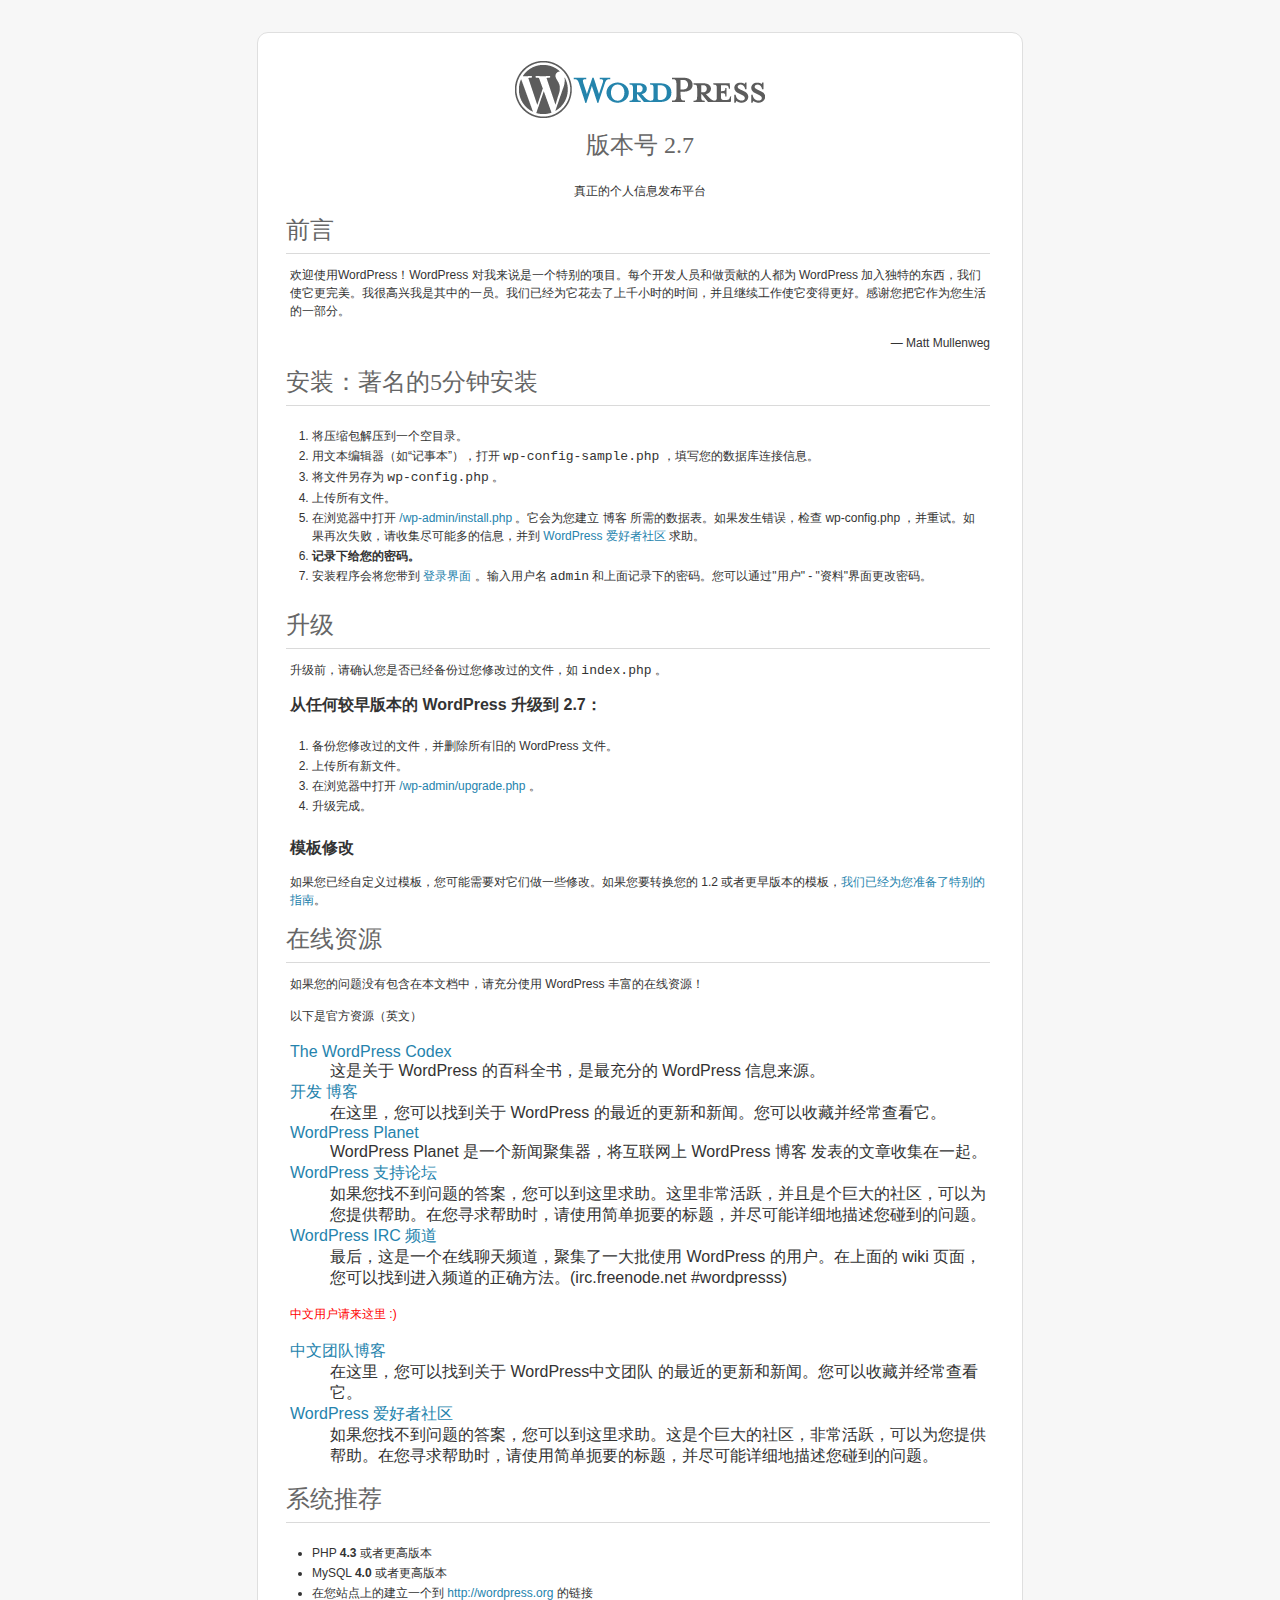
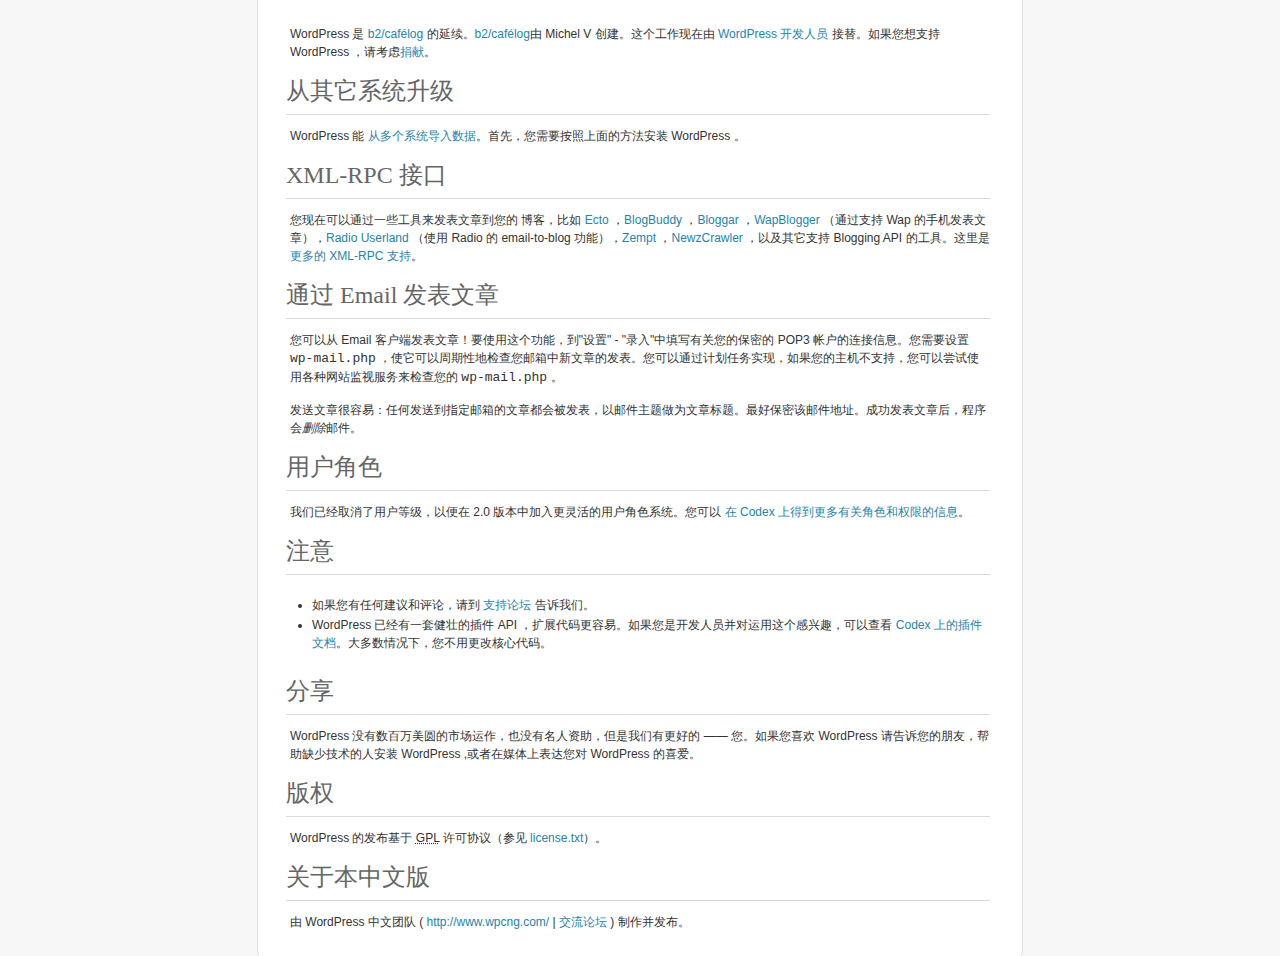
<file: google190d4f0198758a12.html>
<!DOCTYPE html PUBLIC "-//W3C//DTD XHTML 1.0 Strict//EN" "http://www.w3.org/TR/xhtml1/DTD/xhtml1-strict.dtd">
<html xmlns="http://www.w3.org/1999/xhtml">
<head>
	<meta http-equiv="Content-Type" content="text/html; charset=utf-8" />
	<title>WordPress &rsaquo; 帮助文档</title>
	<link rel="stylesheet" href="wp-admin/css/install.css" type="text/css" />
</head>
<body>
<h1 id="logo" style="text-align: center">
	<img alt="WordPress" src="wp-admin/images/wordpress-logo.png" />
	<br /> 版本号 2.7
</h1>
<p style="text-align: center">真正的个人信息发布平台</p>

<h1>前言</h1>
<p>欢迎使用WordPress！WordPress 对我来说是一个特别的项目。每个开发人员和做贡献的人都为 WordPress 加入独特的东西，我们使它更完美。我很高兴我是其中的一员。我们已经为它花去了上千小时的时间，并且继续工作使它变得更好。感谢您把它作为您生活的一部分。</p>
<p style="text-align: right;">&#8212; Matt Mullenweg</p>

<h1>安装：著名的5分钟安装</h1>
<ol>
	<li>将压缩包解压到一个空目录。</li>
	<li>用文本编辑器（如“记事本”），打开 <code>wp-config-sample.php</code> ，填写您的数据库连接信息。</li>
	<li>将文件另存为 <code>wp-config.php</code> 。</li>
	<li>上传所有文件。</li>
	<li>在浏览器中打开 <span class="file"><a href="wp-admin/install.php">/wp-admin/install.php</a></span> 。它会为您建立 博客 所需的数据表。如果发生错误，检查 <span class="file">wp-config.php</span> ，并重试。如果再次失败，请收集尽可能多的信息，并到 <a href="http://wfans.org/">WordPress 爱好者社区</a> 求助。</li>
	<li><strong>记录下给您的密码。</strong></li>
	<li>安装程序会将您带到 <a href="wp-login.php">登录界面</a> 。输入用户名 <code>admin</code> 和上面记录下的密码。您可以通过&quot;用户&quot; - &quot;资料&quot;界面更改密码。</li>
</ol>

<h1>升级</h1>
<p>升级前，请确认您是否已经备份过您修改过的文件，如 <code>index.php</code> 。</p>
<h2>从任何较早版本的 WordPress 升级到 2.7：</h2>
<ol>
	<li>备份您修改过的文件，并删除所有旧的 WordPress 文件。</li>
	<li>上传所有新文件。</li>
	<li>在浏览器中打开 <span class="file"><a href="wp-admin/upgrade.php">/wp-admin/upgrade.php</a></span> 。</li>
	<li>升级完成。</li>
</ol>
<h2>模板修改</h2>
<p>如果您已经自定义过模板，您可能需要对它们做一些修改。如果您要转换您的 1.2 或者更早版本的模板，<a href="http://codex.wordpress.org/Upgrade_1.2_to_1.5">我们已经为您准备了特别的指南</a>。</p>
<h1>在线资源</h1>
<p>如果您的问题没有包含在本文档中，请充分使用 WordPress 丰富的在线资源！</p>
<p>以下是官方资源（英文）</p>
<dl>
	<dt><a href="http://codex.wordpress.org/">The WordPress Codex </a></dt>
	<dd>这是关于 WordPress 的百科全书，是最充分的 WordPress 信息来源。</dd>
	<dt><a href="http://wordpress.org/development/">开发 博客</a></dt>
	<dd>在这里，您可以找到关于 WordPress 的最近的更新和新闻。您可以收藏并经常查看它。</dd>
	<dt><a href="http://planet.wordpress.org/">WordPress Planet</a></dt>
	<dd>WordPress Planet 是一个新闻聚集器，将互联网上 WordPress 博客 发表的文章收集在一起。</dd>
	<dt><a href="http://wordpress.org/support/">WordPress 支持论坛</a></dt>
	<dd>如果您找不到问题的答案，您可以到这里求助。这里非常活跃，并且是个巨大的社区，可以为您提供帮助。在您寻求帮助时，请使用简单扼要的标题，并尽可能详细地描述您碰到的问题。</dd>
	<dt><a href="http://codex.wordpress.org/IRC">WordPress IRC 频道</a></dt>
	<dd>最后，这是一个在线聊天频道，聚集了一大批使用 WordPress 的用户。在上面的 wiki 页面，您可以找到进入频道的正确方法。(irc.freenode.net #wordpresss)</dd>
</dl>
<p style="color: red;">中文用户请来这里 :)</p>
<dl>
	<dt><a href="http://www.wpcng.com/">中文团队博客</a></dt>
	<dd>在这里，您可以找到关于 WordPress中文团队 的最近的更新和新闻。您可以收藏并经常查看它。</dd>
	<dt><a href="http://wfans.org/">WordPress 爱好者社区</a></dt>
	<dd>如果您找不到问题的答案，您可以到这里求助。这是个巨大的社区，非常活跃，可以为您提供帮助。在您寻求帮助时，请使用简单扼要的标题，并尽可能详细地描述您碰到的问题。</dd>
</dl>
<h1>系统推荐</h1>
<ul>
	<li>PHP <strong>4.3</strong> 或者更高版本</li>
	<li>MySQL <strong>4.0</strong> 或者更高版本</li>
	<li>在您站点上的建立一个到 <a href="http://wordpress.org/">http://wordpress.org</a> 的链接</li>
</ul>
<p>WordPress 是 <a href="http://cafelog.com/">b2/caf&eacute;log</a> 的延续。<a href="http://cafelog.com/">b2/caf&eacute;log</a>由 Michel V 创建。这个工作现在由 <a href="http://wordpress.org/about/">WordPress 开发人员</a> 接替。如果您想支持 WordPress ，请考虑<a href="http://wordpress.org/donate/">捐献</a>。</p>
<h1>从其它系统升级</h1>
<p>WordPress 能 <a href="http://codex.wordpress.org/Importing_from_other_blogging_software">从多个系统导入数据</a>。首先，您需要按照上面的方法安装 WordPress 。</p>
<h1>XML-RPC 接口</h1>
<p>您现在可以通过一些工具来发表文章到您的 博客，比如 <a href="http://ecto.kung-foo.tv/">Ecto</a> ，<a href="http://blogbuddy.sourceforge.net">BlogBuddy</a> ，<a href="http://bloggar.com/">Bloggar</a> ，<a href="http://www.ubique.ch/wapblogger/">WapBlogger</a> （通过支持 Wap 的手机发表文章），<a href="http://radio.userland.com">Radio Userland</a> （使用 Radio 的 email-to-blog 功能），<a href="http://www.zempt.com/">Zempt</a> ，<a href="http://www.newzcrawler.com/">NewzCrawler</a> ，以及其它支持 Blogging API 的工具。这里是<a href="http://codex.wordpress.org/XML-RPC_Support">更多的 XML-RPC 支持</a>。</p>
<h1>通过 Email 发表文章</h1>
<p>您可以从 Email 客户端发表文章！要使用这个功能，到&quot;设置&quot; - &quot;录入&quot;中填写有关您的保密的 POP3 帐户的连接信息。您需要设置 <code>wp-mail.php</code> ，使它可以周期性地检查您邮箱中新文章的发表。您可以通过计划任务实现，如果您的主机不支持，您可以尝试使用各种网站监视服务来检查您的 <code>wp-mail.php</code> 。</p>
<p>发送文章很容易：任何发送到指定邮箱的文章都会被发表，以邮件主题做为文章标题。最好保密该邮件地址。成功发表文章后，程序会<i>删除</i>邮件。</p>
<h1>用户角色</h1>
<p>我们已经取消了用户等级，以便在 2.0 版本中加入更灵活的用户角色系统。您可以 <a href="http://codex.wordpress.org/Roles_and_Capabilities">在 Codex 上得到更多有关角色和权限的信息</a>。</p>
<h1>注意</h1>
<ul>
	<li>如果您有任何建议和评论，请到 <a href="http://wordpress.org/support/">支持论坛</a> 告诉我们。</li>
	<li>WordPress 已经有一套健壮的插件 API ，扩展代码更容易。如果您是开发人员并对运用这个感兴趣，可以查看 <a href="http://codex.wordpress.org/Plugin_API">Codex 上的插件文档</a>。大多数情况下，您不用更改核心代码。</li>
</ul>
<h1>分享</h1>
<p>WordPress 没有数百万美圆的市场运作，也没有名人资助，但是我们有更好的 &#8212;&#8212; 您。如果您喜欢 WordPress 请告诉您的朋友，帮助缺少技术的人安装 WordPress ,或者在媒体上表达您对 WordPress 的喜爱。</p>
<h1>版权</h1>
<p>WordPress 的发布基于 <abbr title="GNU Public License">GPL</abbr> 许可协议（参见 <a href="license.txt">license.txt</a>）。</p>
<h1>关于本中文版</h1>
<p>由 WordPress 中文团队 ( <a href="http://www.wpcng.com/">http://www.wpcng.com/</a> | <a href="http://wfans.org/">交流论坛</a> ) 制作并发布。</p>
</body>
</html>
</file>
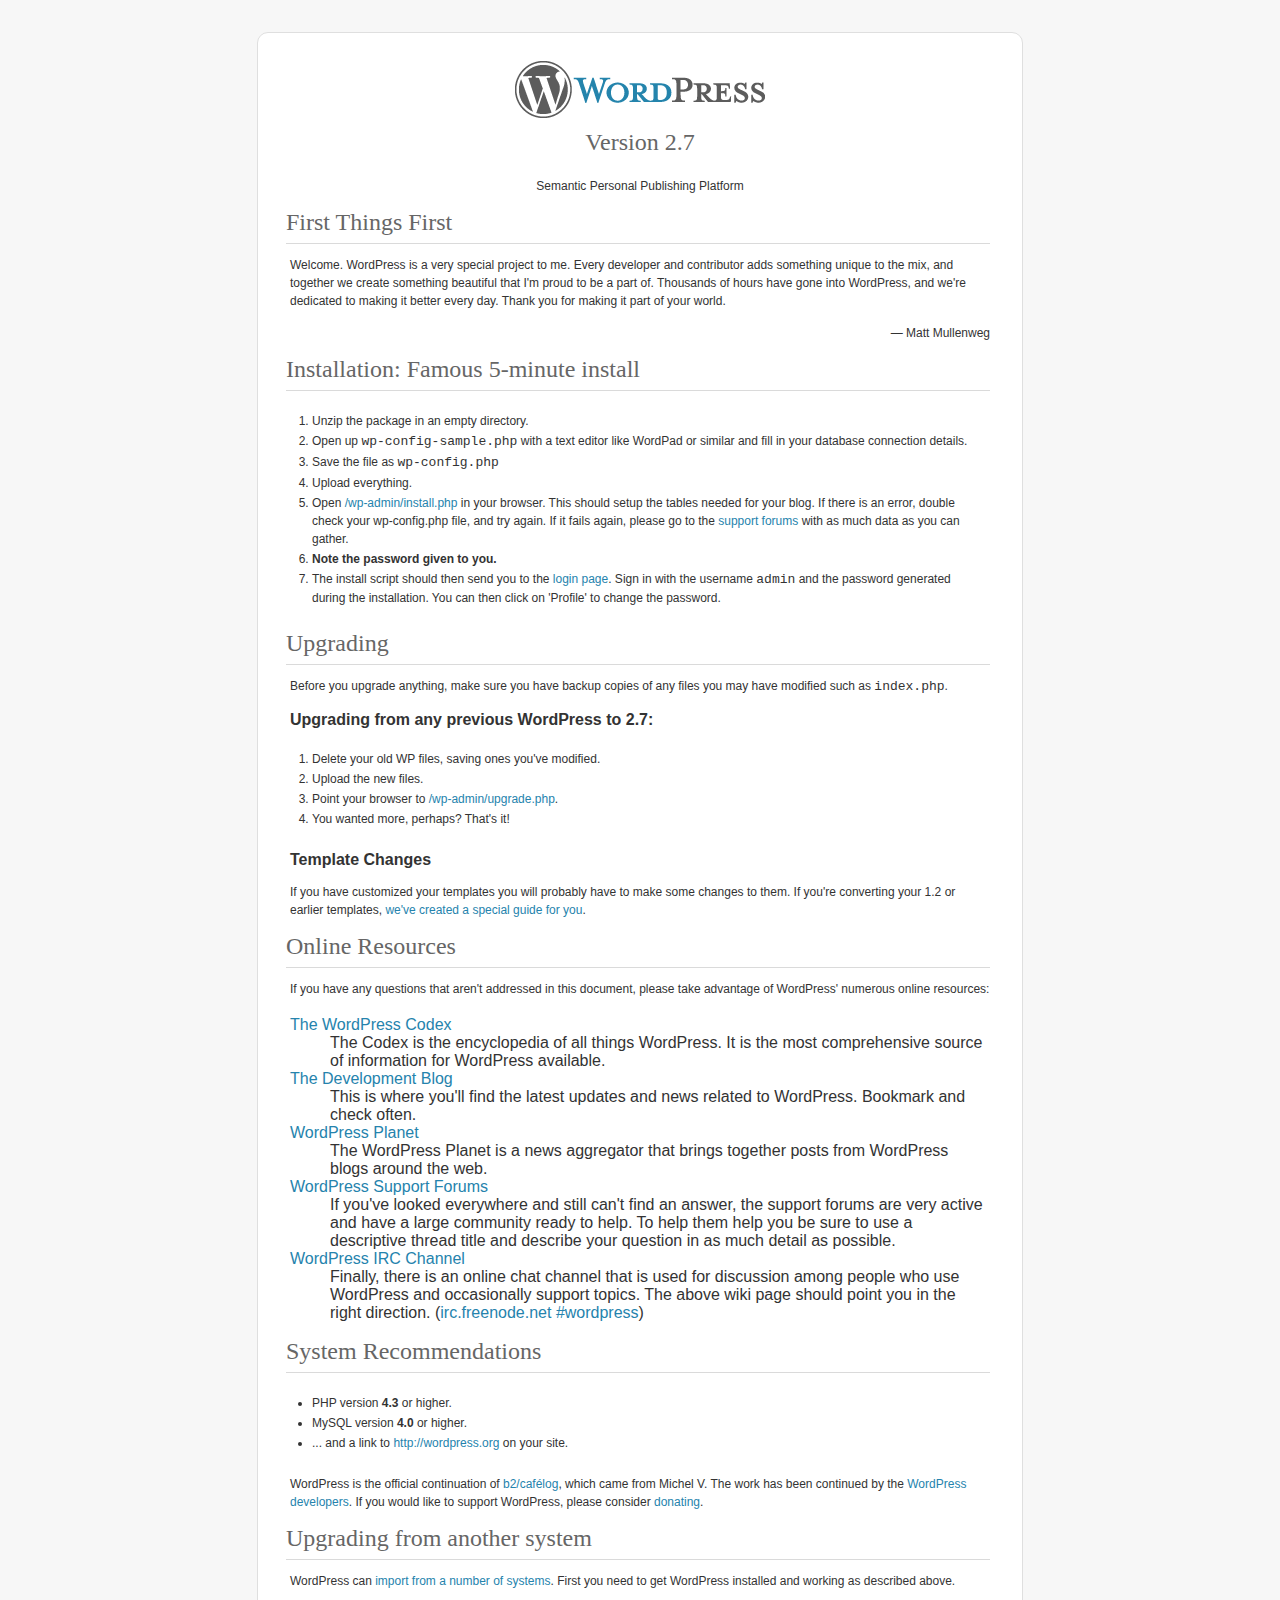
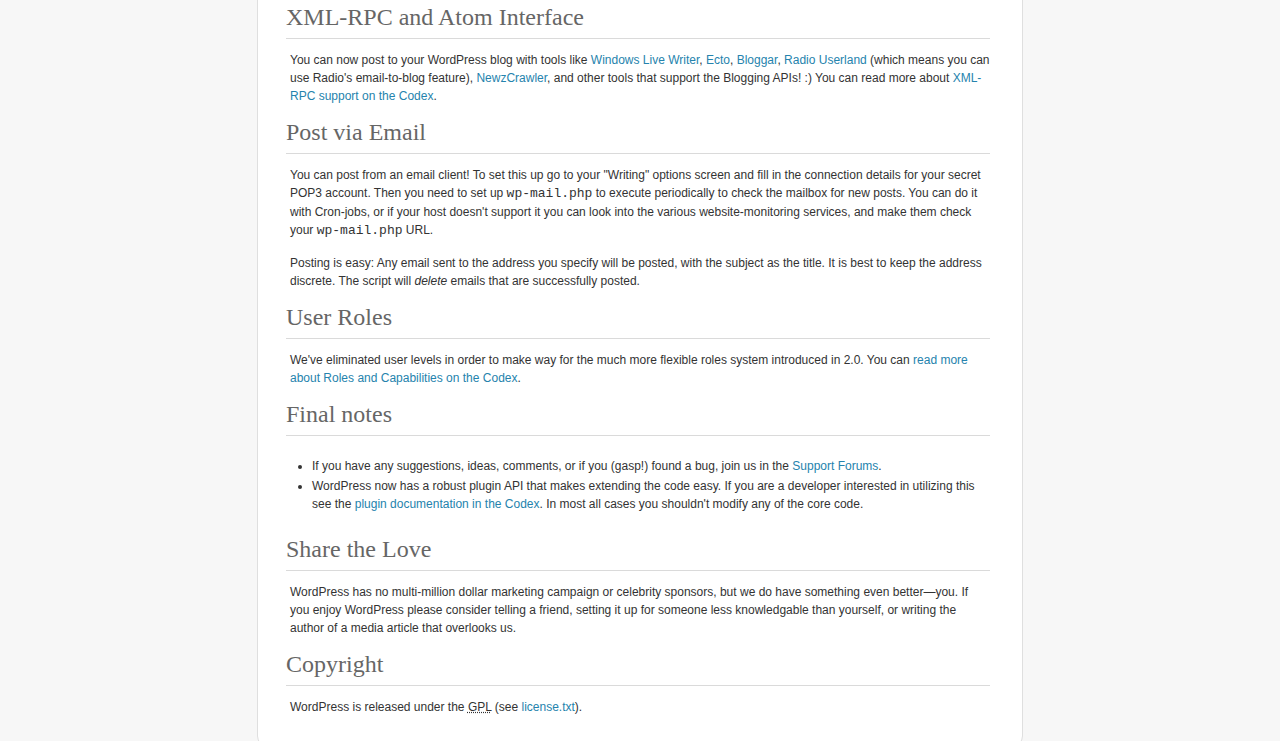
<file: readme.html>
<!DOCTYPE html PUBLIC "-//W3C//DTD XHTML 1.0 Strict//EN" "http://www.w3.org/TR/xhtml1/DTD/xhtml1-strict.dtd">
<html xmlns="http://www.w3.org/1999/xhtml">
<head>
	<meta http-equiv="Content-Type" content="text/html; charset=utf-8" />
	<title>WordPress &rsaquo; ReadMe</title>
	<link rel="stylesheet" href="wp-admin/css/install.css" type="text/css" />
</head>
<body>
<h1 id="logo" style="text-align: center">
	<img alt="WordPress" src="wp-admin/images/wordpress-logo.png" />
	<br /> Version 2.7
</h1>
<p style="text-align: center">Semantic Personal Publishing Platform</p>

<h1>First Things First</h1>
<p>Welcome. WordPress is a very special project to me. Every developer and contributor adds something unique to the mix, and together we create something beautiful that I'm proud to be a part of. Thousands of hours have gone into WordPress, and we're dedicated to making it better every day. Thank you for making it part of your world.</p>
<p style="text-align: right;">&#8212; Matt Mullenweg</p>

<h1>Installation: Famous 5-minute install</h1>
<ol>
	<li>Unzip the package in an empty directory.</li>
	<li>Open up <code>wp-config-sample.php</code> with a text editor like WordPad or similar and fill in your database connection details.</li>
	<li>Save the file as <code>wp-config.php</code></li>
	<li>Upload everything.</li>
	<li>Open <span class="file"><a href="wp-admin/install.php">/wp-admin/install.php</a></span> in your browser. This should setup the tables needed for your blog. If there is an error, double check your <span class="file">wp-config.php</span> file, and try again. If it fails again, please go to the <a href="http://wordpress.org/support/">support forums</a> with as much data as you can gather.</li>
	<li><strong>Note the password given to you.</strong></li>
	<li> The install script should then send you to the <a href="wp-login.php">login page</a>. Sign in with the username <code>admin</code> and the password generated during the installation. You can then click on 'Profile' to change the password.</li>
</ol>

<h1>Upgrading</h1>
<p>Before you upgrade anything, make sure you have backup copies of any files you may have modified such as <code>index.php</code>.</p>
<h2>Upgrading from any previous WordPress to 2.7:</h2>
<ol>
	<li>Delete your old WP files, saving ones you've modified.</li>
	<li>Upload the new files.</li>
	<li>Point your browser to <span class="file"><a href="wp-admin/upgrade.php">/wp-admin/upgrade.php</a>.</span></li>
	<li>You wanted more, perhaps? That's it!</li>
</ol>
<h2>Template Changes</h2>
<p>If you have customized your templates you will probably have to make some changes to them. If you're converting your 1.2 or earlier templates, <a href="http://codex.wordpress.org/Upgrade_1.2_to_1.5">we've created a special guide for you</a>. </p>

<h1>Online Resources</h1>
<p>If you have any questions that aren't addressed in this document, please take advantage of WordPress' numerous online resources:</p>
<dl>
	<dt><a href="http://codex.wordpress.org/">The WordPress Codex </a></dt>
		<dd>The Codex is the encyclopedia of all things WordPress. It is the most comprehensive source of information for WordPress available.</dd>
	<dt><a href="http://wordpress.org/development/">The Development Blog</a></dt>
		<dd>This is where you'll find the latest updates and news related to WordPress. Bookmark and check often.</dd>
	<dt><a href="http://planet.wordpress.org/">WordPress Planet </a></dt>
		<dd>The WordPress Planet is a news aggregator that brings together posts from WordPress blogs around the web.</dd>
	<dt><a href="http://wordpress.org/support/">WordPress Support Forums</a></dt>
		<dd>If you've looked everywhere and still can't find an answer, the support forums are very active and have a large community ready to help. To help them help you be sure to use a descriptive thread title and describe your question in as much detail as possible.</dd>
	<dt><a href="http://codex.wordpress.org/IRC">WordPress IRC Channel</a></dt>
		<dd>Finally, there is an online chat channel that is used for discussion among people who use WordPress and occasionally support topics. The above wiki page should point you in the right direction. (<a href="irc://irc.freenode.net/wordpress">irc.freenode.net #wordpress</a>)</dd>
</dl>

<h1>System Recommendations</h1>
<ul>
	<li>PHP version <strong>4.3</strong> or higher.</li>
	<li>MySQL version <strong>4.0</strong> or higher.</li>
	<li>... and a link to <a href="http://wordpress.org/">http://wordpress.org</a> on your site.</li>
</ul>
<p>WordPress is the official continuation of <a href="http://cafelog.com/">b2/caf&eacute;log</a>, which came from Michel V. The work has been continued by the <a href="http://wordpress.org/about/">WordPress developers</a>. If you would like to support WordPress, please consider <a href="http://wordpress.org/donate/">donating</a>.</p>

<h1>Upgrading from another system</h1>
<p>WordPress can <a href="http://codex.wordpress.org/Importing_Content">import from a number of systems</a>. First you need to get WordPress installed and working as described above.</p>

<h1>XML-RPC and Atom Interface</h1>
<p>You can now post to your WordPress blog with tools like <a href="http://windowslivewriter.spaces.live.com/">Windows Live Writer</a>, <a href="http://ecto.kung-foo.tv/">Ecto</a>, <a href="http://bloggar.com/">Bloggar</a>, <a href="http://radio.userland.com">Radio Userland</a> (which means you can use Radio's email-to-blog feature), <a href="http://www.newzcrawler.com/">NewzCrawler</a>, and other tools that support the Blogging APIs! :) You can read more about <a href="http://codex.wordpress.org/XML-RPC_Support">XML-RPC support on the Codex</a>.</p>

<h1>Post via Email</h1>
<p>You can post from an email client! To set this up go to your &quot;Writing&quot; options screen and fill in the connection details for your secret POP3 account. Then you need to set up <code>wp-mail.php</code> to execute periodically to check the mailbox for new posts. You can do it with Cron-jobs, or if your host doesn't support it you can look into the various website-monitoring services, and make them check your <code>wp-mail.php</code> URL.</p>
<p>Posting is easy: Any email sent to the address you specify will be posted, with the subject as the title. It is best to keep the address discrete. The script will <em>delete</em> emails that are successfully posted.</p>

<h1>User Roles</h1>
<p>We've eliminated user levels in order to make way for the much more flexible roles system introduced in 2.0. You can <a href="http://codex.wordpress.org/Roles_and_Capabilities">read more about Roles and Capabilities on the Codex</a>.</p>

<h1> Final notes</h1>
<ul>
	<li>If you have any suggestions, ideas, comments, or if you (gasp!) found a bug, join us in the <a href="http://wordpress.org/support/">Support Forums</a>.</li>
	<li>WordPress now has a robust plugin API that makes extending the code easy. If you are a developer interested in utilizing this see the <a href="http://codex.wordpress.org/Plugin_API">plugin documentation in the Codex</a>. In most all cases you shouldn't modify any of the core code.</li>
</ul>

<h1>Share the Love</h1>
<p>WordPress has no multi-million dollar marketing campaign or celebrity sponsors, but we do have something even better&#8212;you. If you enjoy WordPress please consider telling a friend, setting it up for someone less knowledgable than yourself, or writing the author of a media article that overlooks us.</p>

<h1>Copyright</h1>
<p>WordPress is released under the <abbr title="GNU Public License">GPL</abbr> (see <a href="license.txt">license.txt</a>).</p>

</body>
</html>
</file>
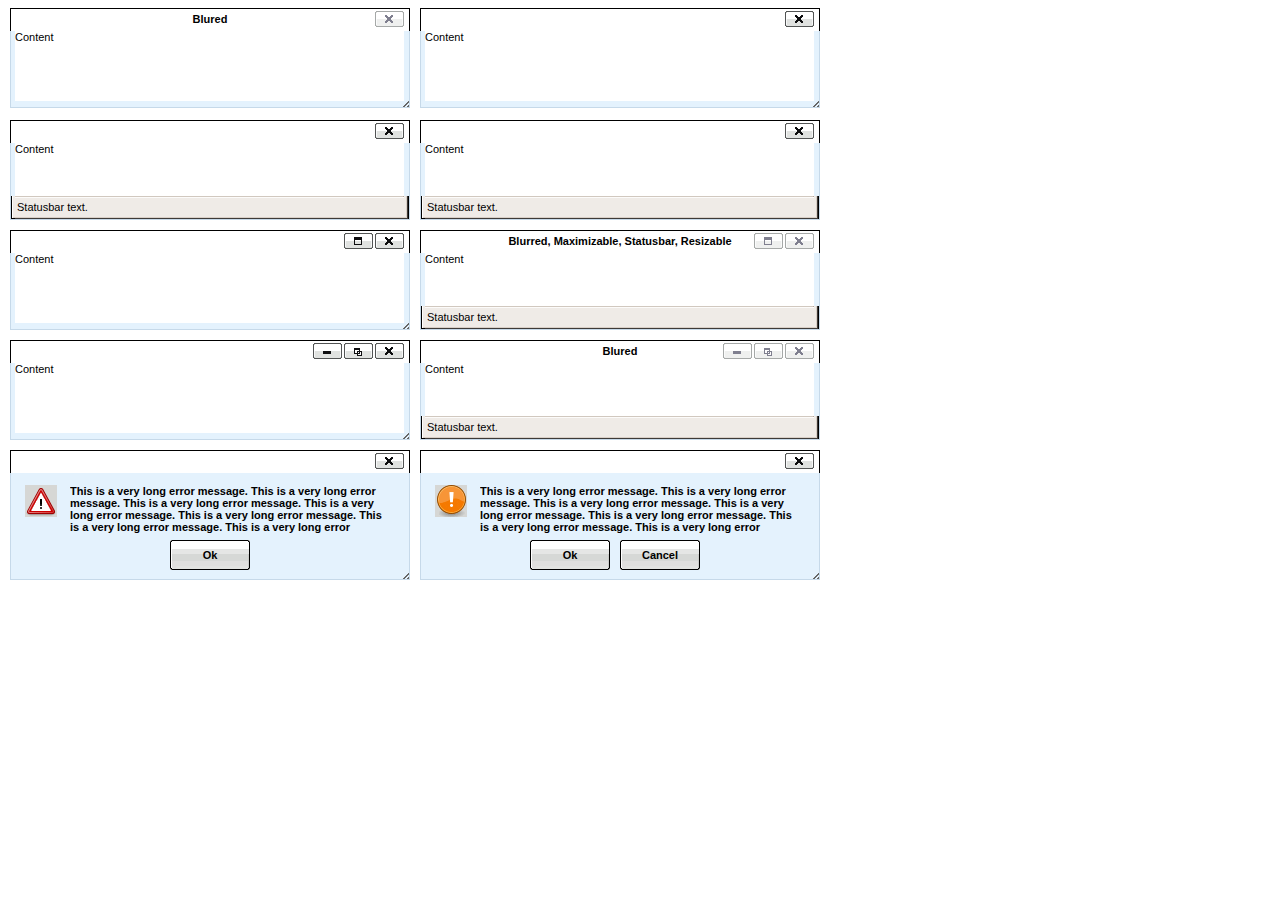
<file: wp-includes/js/tinymce/plugins/inlinepopups/template.htm>
<!-- <!DOCTYPE html PUBLIC "-//W3C//DTD XHTML 1.0 Strict//EN" "http://www.w3.org/TR/xhtml1/DTD/xhtml1-strict.dtd"> -->
<html xmlns="http://www.w3.org/1999/xhtml">
<head>
<title>Template for dialogs</title>
<link rel="stylesheet" type="text/css" href="skins/clearlooks2/window.css?ver=3211" />
</head>
<body>

<div class="mceEditor">
	<div class="clearlooks2" style="width:400px; height:100px; left:10px;">
		<div class="mceWrapper">
			<div class="mceTop">
				<div class="mceLeft"></div>
				<div class="mceCenter"></div>
				<div class="mceRight"></div>
				<span>Blured</span>
			</div>

			<div class="mceMiddle">
				<div class="mceLeft"></div>
				<span>Content</span>
				<div class="mceRight"></div>
			</div>

			<div class="mceBottom">
				<div class="mceLeft"></div>
				<div class="mceCenter"></div>
				<div class="mceRight"></div>
				<span>Statusbar text.</span>
			</div>

			<a class="mceMove" href="#"></a>
			<a class="mceMin" href="#"></a>
			<a class="mceMax" href="#"></a>
			<a class="mceMed" href="#"></a>
			<a class="mceClose" href="#"></a>
			<a class="mceResize mceResizeN" href="#"></a>
			<a class="mceResize mceResizeS" href="#"></a>
			<a class="mceResize mceResizeW" href="#"></a>
			<a class="mceResize mceResizeE" href="#"></a>
			<a class="mceResize mceResizeNW" href="#"></a>
			<a class="mceResize mceResizeNE" href="#"></a>
			<a class="mceResize mceResizeSW" href="#"></a>
			<a class="mceResize mceResizeSE" href="#"></a>
		</div>
	</div>

	<div class="clearlooks2" style="width:400px; height:100px; left:420px;">
		<div class="mceWrapper mceMovable mceFocus">
			<div class="mceTop">
				<div class="mceLeft"></div>
				<div class="mceCenter"></div>
				<div class="mceRight"></div>
				<span>Focused</span>
			</div>

			<div class="mceMiddle">
				<div class="mceLeft"></div>
				<span>Content</span>
				<div class="mceRight"></div>
			</div>

			<div class="mceBottom">
				<div class="mceLeft"></div>
				<div class="mceCenter"></div>
				<div class="mceRight"></div>
				<span>Statusbar text.</span>
			</div>

			<a class="mceMove" href="#"></a>
			<a class="mceMin" href="#"></a>
			<a class="mceMax" href="#"></a>
			<a class="mceMed" href="#"></a>
			<a class="mceClose" href="#"></a>
			<a class="mceResize mceResizeN" href="#"></a>
			<a class="mceResize mceResizeS" href="#"></a>
			<a class="mceResize mceResizeW" href="#"></a>
			<a class="mceResize mceResizeE" href="#"></a>
			<a class="mceResize mceResizeNW" href="#"></a>
			<a class="mceResize mceResizeNE" href="#"></a>
			<a class="mceResize mceResizeSW" href="#"></a>
			<a class="mceResize mceResizeSE" href="#"></a>
		</div>
	</div>

	<div class="clearlooks2" style="width:400px; height:100px; left:10px; top:120px;">
		<div class="mceWrapper mceMovable mceFocus mceStatusbar">
			<div class="mceTop">
				<div class="mceLeft"></div>
				<div class="mceCenter"></div>
				<div class="mceRight"></div>
				<span>Statusbar</span>
			</div>

			<div class="mceMiddle">
				<div class="mceLeft"></div>
				<span>Content</span>
				<div class="mceRight"></div>
			</div>

			<div class="mceBottom">
				<div class="mceLeft"></div>
				<div class="mceCenter"></div>
				<div class="mceRight"></div>
				<span>Statusbar text.</span>
			</div>

			<a class="mceMove" href="#"></a>
			<a class="mceMin" href="#"></a>
			<a class="mceMax" href="#"></a>
			<a class="mceMed" href="#"></a>
			<a class="mceClose" href="#"></a>
			<a class="mceResize mceResizeN" href="#"></a>
			<a class="mceResize mceResizeS" href="#"></a>
			<a class="mceResize mceResizeW" href="#"></a>
			<a class="mceResize mceResizeE" href="#"></a>
			<a class="mceResize mceResizeNW" href="#"></a>
			<a class="mceResize mceResizeNE" href="#"></a>
			<a class="mceResize mceResizeSW" href="#"></a>
			<a class="mceResize mceResizeSE" href="#"></a>
		</div>
	</div>

	<div class="clearlooks2" style="width:400px; height:100px; left:420px; top:120px;">
		<div class="mceWrapper mceMovable mceFocus mceStatusbar mceResizable">
			<div class="mceTop">
				<div class="mceLeft"></div>
				<div class="mceCenter"></div>
				<div class="mceRight"></div>
				<span>Statusbar, Resizable</span>
			</div>

			<div class="mceMiddle">
				<div class="mceLeft"></div>
				<span>Content</span>
				<div class="mceRight"></div>
			</div>

			<div class="mceBottom">
				<div class="mceLeft"></div>
				<div class="mceCenter"></div>
				<div class="mceRight"></div>
				<span>Statusbar text.</span>
			</div>

			<a class="mceMove" href="#"></a>
			<a class="mceMin" href="#"></a>
			<a class="mceMax" href="#"></a>
			<a class="mceMed" href="#"></a>
			<a class="mceClose" href="#"></a>
			<a class="mceResize mceResizeN" href="#"></a>
			<a class="mceResize mceResizeS" href="#"></a>
			<a class="mceResize mceResizeW" href="#"></a>
			<a class="mceResize mceResizeE" href="#"></a>
			<a class="mceResize mceResizeNW" href="#"></a>
			<a class="mceResize mceResizeNE" href="#"></a>
			<a class="mceResize mceResizeSW" href="#"></a>
			<a class="mceResize mceResizeSE" href="#"></a>
		</div>
	</div>

	<div class="clearlooks2" style="width:400px; height:100px; left:10px; top:230px;">
		<div class="mceWrapper mceMovable mceFocus mceResizable mceMaximizable">
			<div class="mceTop">
				<div class="mceLeft"></div>
				<div class="mceCenter"></div>
				<div class="mceRight"></div>
				<span>Resizable, Maximizable</span>
			</div>

			<div class="mceMiddle">
				<div class="mceLeft"></div>
				<span>Content</span>
				<div class="mceRight"></div>
			</div>

			<div class="mceBottom">
				<div class="mceLeft"></div>
				<div class="mceCenter"></div>
				<div class="mceRight"></div>
				<span>Statusbar text.</span>
			</div>

			<a class="mceMove" href="#"></a>
			<a class="mceMin" href="#"></a>
			<a class="mceMax" href="#"></a>
			<a class="mceMed" href="#"></a>
			<a class="mceClose" href="#"></a>
			<a class="mceResize mceResizeN" href="#"></a>
			<a class="mceResize mceResizeS" href="#"></a>
			<a class="mceResize mceResizeW" href="#"></a>
			<a class="mceResize mceResizeE" href="#"></a>
			<a class="mceResize mceResizeNW" href="#"></a>
			<a class="mceResize mceResizeNE" href="#"></a>
			<a class="mceResize mceResizeSW" href="#"></a>
			<a class="mceResize mceResizeSE" href="#"></a>
		</div>
	</div>

	<div class="clearlooks2" style="width:400px; height:100px; left:420px; top:230px;">
		<div class="mceWrapper mceMovable mceStatusbar mceResizable mceMaximizable">
			<div class="mceTop">
				<div class="mceLeft"></div>
				<div class="mceCenter"></div>
				<div class="mceRight"></div>
				<span>Blurred, Maximizable, Statusbar, Resizable</span>
			</div>

			<div class="mceMiddle">
				<div class="mceLeft"></div>
				<span>Content</span>
				<div class="mceRight"></div>
			</div>

			<div class="mceBottom">
				<div class="mceLeft"></div>
				<div class="mceCenter"></div>
				<div class="mceRight"></div>
				<span>Statusbar text.</span>
			</div>

			<a class="mceMove" href="#"></a>
			<a class="mceMin" href="#"></a>
			<a class="mceMax" href="#"></a>
			<a class="mceMed" href="#"></a>
			<a class="mceClose" href="#"></a>
			<a class="mceResize mceResizeN" href="#"></a>
			<a class="mceResize mceResizeS" href="#"></a>
			<a class="mceResize mceResizeW" href="#"></a>
			<a class="mceResize mceResizeE" href="#"></a>
			<a class="mceResize mceResizeNW" href="#"></a>
			<a class="mceResize mceResizeNE" href="#"></a>
			<a class="mceResize mceResizeSW" href="#"></a>
			<a class="mceResize mceResizeSE" href="#"></a>
		</div>
	</div>

	<div class="clearlooks2" style="width:400px; height:100px; left:10px; top:340px;">
		<div class="mceWrapper mceMovable mceFocus mceResizable mceMaximized mceMinimizable mceMaximizable">
			<div class="mceTop">
				<div class="mceLeft"></div>
				<div class="mceCenter"></div>
				<div class="mceRight"></div>
				<span>Maximized, Maximizable, Minimizable</span>
			</div>

			<div class="mceMiddle">
				<div class="mceLeft"></div>
				<span>Content</span>
				<div class="mceRight"></div>
			</div>

			<div class="mceBottom">
				<div class="mceLeft"></div>
				<div class="mceCenter"></div>
				<div class="mceRight"></div>
				<span>Statusbar text.</span>
			</div>

			<a class="mceMove" href="#"></a>
			<a class="mceMin" href="#"></a>
			<a class="mceMax" href="#"></a>
			<a class="mceMed" href="#"></a>
			<a class="mceClose" href="#"></a>
			<a class="mceResize mceResizeN" href="#"></a>
			<a class="mceResize mceResizeS" href="#"></a>
			<a class="mceResize mceResizeW" href="#"></a>
			<a class="mceResize mceResizeE" href="#"></a>
			<a class="mceResize mceResizeNW" href="#"></a>
			<a class="mceResize mceResizeNE" href="#"></a>
			<a class="mceResize mceResizeSW" href="#"></a>
			<a class="mceResize mceResizeSE" href="#"></a>
		</div>
	</div>

	<div class="clearlooks2" style="width:400px; height:100px; left:420px; top:340px;">
		<div class="mceWrapper mceMovable mceStatusbar mceResizable mceMaximized mceMinimizable mceMaximizable">
			<div class="mceTop">
				<div class="mceLeft"></div>
				<div class="mceCenter"></div>
				<div class="mceRight"></div>
				<span>Blured</span>
			</div>

			<div class="mceMiddle">
				<div class="mceLeft"></div>
				<span>Content</span>
				<div class="mceRight"></div>
			</div>

			<div class="mceBottom">
				<div class="mceLeft"></div>
				<div class="mceCenter"></div>
				<div class="mceRight"></div>
				<span>Statusbar text.</span>
			</div>

			<a class="mceMove" href="#"></a>
			<a class="mceMin" href="#"></a>
			<a class="mceMax" href="#"></a>
			<a class="mceMed" href="#"></a>
			<a class="mceClose" href="#"></a>
			<a class="mceResize mceResizeN" href="#"></a>
			<a class="mceResize mceResizeS" href="#"></a>
			<a class="mceResize mceResizeW" href="#"></a>
			<a class="mceResize mceResizeE" href="#"></a>
			<a class="mceResize mceResizeNW" href="#"></a>
			<a class="mceResize mceResizeNE" href="#"></a>
			<a class="mceResize mceResizeSW" href="#"></a>
			<a class="mceResize mceResizeSE" href="#"></a>
		</div>
	</div>

	<div class="clearlooks2" style="width:400px; height:130px; left:10px; top:450px;">
		<div class="mceWrapper mceMovable mceFocus mceModal mceAlert">
			<div class="mceTop">
				<div class="mceLeft"></div>
				<div class="mceCenter"></div>
				<div class="mceRight"></div>
				<span>Alert</span>
			</div>

			<div class="mceMiddle">
				<div class="mceLeft"></div>
				<span>
					This is a very long error message. This is a very long error message.
					This is a very long error message. This is a very long error message.
					This is a very long error message. This is a very long error message.
					This is a very long error message. This is a very long error message.
					This is a very long error message. This is a very long error message.
					This is a very long error message. This is a very long error message.
				</span>
				<div class="mceRight"></div>
				<div class="mceIcon"></div>
			</div>

			<div class="mceBottom">
				<div class="mceLeft"></div>
				<div class="mceCenter"></div>
				<div class="mceRight"></div>
			</div>

			<a class="mceMove" href="#"></a>
			<a class="mceButton mceOk" href="#">Ok</a>
			<a class="mceClose" href="#"></a>
		</div>
	</div>

	<div class="clearlooks2" style="width:400px; height:130px; left:420px; top:450px;">
		<div class="mceWrapper mceMovable mceFocus mceModal mceConfirm">
			<div class="mceTop">
				<div class="mceLeft"></div>
				<div class="mceCenter"></div>
				<div class="mceRight"></div>
				<span>Confirm</span>
			</div>

			<div class="mceMiddle">
				<div class="mceLeft"></div>
				<span>
					This is a very long error message. This is a very long error message.
					This is a very long error message. This is a very long error message.
					This is a very long error message. This is a very long error message.
					This is a very long error message. This is a very long error message.
					This is a very long error message. This is a very long error message.
					This is a very long error message. This is a very long error message.
					</span>
				<div class="mceRight"></div>
				<div class="mceIcon"></div>
			</div>

			<div class="mceBottom">
				<div class="mceLeft"></div>
				<div class="mceCenter"></div>
				<div class="mceRight"></div>
			</div>

			<a class="mceMove" href="#"></a>
			<a class="mceButton mceOk" href="#">Ok</a>
			<a class="mceButton mceCancel" href="#">Cancel</a>
			<a class="mceClose" href="#"></a>
		</div>
	</div>
</div>

</body>
</html>
</file>
<file: wp-admin/css/install.css>
html { background: #f7f7f7; }

body {
	background: #fff;
	color: #333;
	font-family: "Lucida Grande", Verdana, Arial, "Bitstream Vera Sans", sans-serif;
	margin: 2em auto 0 auto;
	width: 700px;
	padding: 1em 2em;
	-moz-border-radius: 11px;
	-khtml-border-radius: 11px;
	-webkit-border-radius: 11px;
	border-radius: 11px;
	border: 1px solid #dfdfdf;
}

a { color: #2583ad; text-decoration: none; }

a:hover { color: #d54e21; }

h1 {
	border-bottom: 1px solid #dadada;
	clear: both;
	color: #666;
	font: 24px Georgia, "Times New Roman", Times, serif;
	margin: 5px 0 0 -4px;
	padding: 0;
	padding-bottom: 7px;
}

h2 { font-size: 16px; }

p, li {
	padding-bottom: 2px;
	font-size: 12px;
	line-height: 18px;
}

code { font-size: 13px; }

ul, ol { padding: 5px 5px 5px 22px; }

#logo { margin: 6px 0 14px 0; border-bottom: none;}

.step {
	margin: 20px 0 15px;
}

.step, th { text-align: left; padding: 0; }

.submit input, .button, .button-secondary {
	font-family: "Lucida Grande", Verdana, Arial, "Bitstream Vera Sans", sans-serif;
	text-decoration: none;
	font-size: 14px !important;
	line-height: 16px;
	padding: 6px 12px;
	cursor: pointer;
	border: 1px solid #bbb;
	color: #464646;
	-moz-border-radius: 15px;
	-khtml-border-radius: 15px;
	-webkit-border-radius: 15px;
	border-radius: 15px;
	-moz-box-sizing: content-box;
	-webkit-box-sizing: content-box;
	-khtml-box-sizing: content-box;
	box-sizing: content-box;
}

.button:hover, .button-secondary:hover, .submit input:hover {
	color: #000;
	border-color: #666;
}

.button, .submit input, .button-secondary {
	background: #f2f2f2 url(../images/white-grad.png) repeat-x scroll left top;
}

.button:active, .submit input:active, .button-secondary:active {
	background: #eee url(../images/white-grad-active.png) repeat-x scroll left top;
}

.form-table {
	border-collapse: collapse;
	margin-top: 1em;
	width: 100%;
}

.form-table td {
	margin-bottom: 9px;
	padding: 10px;
	border-bottom: 8px solid #fff;
	font-size: 12px;
}

.form-table th {
	font-size: 13px;
	text-align: left;
	padding: 16px 10px 10px 10px;
	border-bottom: 8px solid #fff;
	width: 110px;
	vertical-align: top;
}

.form-table tr {
	background: #f3f3f3;
}

.form-table code {
	line-height: 18px;
	font-size: 18px;
}

.form-table p {
	margin: 4px 0 0 0;
	font-size: 11px;
}

.form-table input {
	line-height: 20px;
	font-size: 15px;
	padding: 2px;
}

#error-page { margin-top: 50px; }

#error-page p {
	font-size: 12px;
	line-height: 18px;
	margin: 25px 0 20px;
}

#error-page code { font-family: Consolas, Monaco, Courier, monospace; }
</file>
<file: wp-includes/js/tinymce/plugins/inlinepopups/skins/clearlooks2/window.css>
/* Clearlooks 2 */
/* Reset */
.clearlooks2, .clearlooks2 div, .clearlooks2 span, .clearlooks2 a {vertical-align:baseline; text-align:left; position:absolute; border:0; padding:0; margin:0; background:transparent; font-family:Arial,Verdana; font-size:11px; color:#000; text-decoration:none; font-weight:normal; width:auto; height:auto; overflow:hidden; display:block;}

/* General */
.clearlooks2 div, .clearlooks2 span, .clearlooks2 a {position:absolute; border:0; padding:0; margin:0; background:transparent; font-family:Arial,Verdana; font-size:11px; color:#000; text-decoration:none; font-weight:normal; width:auto; height:auto; overflow:hidden; display:block;}
.clearlooks2 {position:absolute;}
.clearlooks2 .mceWrapper {position:static}
.mceEventBlocker {position:absolute; left:0; top:0; background:url(img/horizontal.gif) no-repeat 0 -75px; width:100%; height:100%;}
.clearlooks2 .mcePlaceHolder {border:1px solid #000; background:#888; top:0; left:0; opacity:0.5; filter:alpha(opacity=50);}
.clearlooks2_modalBlocker {position:absolute; left:0; top:0; width:100%; height:100%; background:#FFF; opacity:0.6; filter:alpha(opacity=60); display:none}

/* Top */
.clearlooks2 .mceTop, 
.clearlooks2 .mceTop div {
	top:0; 
	width:100%; 
	height:23px
}
.clearlooks2 .mceTop .mceLeft {
	width:55%; 
	background-image: none;
	border-style: solid none none solid;
	border-width: 1px;
}
.clearlooks2 .mceTop .mceCenter {
}
.clearlooks2 .mceTop .mceRight {
	right:0; 
	width:55%; 
	height:23px; 
	background-image: none;
	border-style: solid solid none none;
	border-width: 1px;
}
.clearlooks2 .mceTop span {
	width:100%;
	font: 12px/20px bold "Lucida Grande","Lucida Sans Unicode",Tahoma,Verdana,sans-serif;
	text-align:center; 
	vertical-align:middle; 
	line-height:23px; 
	font-weight:bold;
}
.clearlooks2 .mceFocus .mceTop .mceLeft {
	background-image: none;
	border-style: solid none none solid;
	border-width: 1px;
}
.clearlooks2 .mceFocus .mceTop .mceCenter {
}
.clearlooks2 .mceFocus .mceTop .mceRight {
	background-image: none;
	border-style: solid solid none none;
	border-width: 1px;
}
.clearlooks2 .mceFocus .mceTop span {
color:#FFF
}

/* Middle */
.clearlooks2 .mceMiddle, .clearlooks2 .mceMiddle div {top:0}
.clearlooks2 .mceMiddle {width:100%; height:100%; clip:rect(23px auto auto auto)}
.clearlooks2 .mceMiddle .mceLeft {left:0; width:5px; height:100%; background:#E4F2FD;border-left:1px solid #c6d9e9}
.clearlooks2 .mceMiddle span {top:23px; left:5px; width:100%; height:100%; background:#FFF}
.clearlooks2 .mceMiddle .mceRight {right:0; width:5px; height:100%; background:#E4F2FD;border-right:1px solid #c6d9e9}

/* Bottom */
.clearlooks2 .mceBottom, .clearlooks2 .mceBottom div {height:6px}
.clearlooks2 .mceBottom {left:0; bottom:0; width:100%;background:#E4F2FD;border-bottom:1px solid #c6d9e9}
.clearlooks2 .mceBottom div {top:0}
.clearlooks2 .mceBottom .mceLeft {left:0; width:5px; background:#E4F2FD  ;border-left:1px solid #c6d9e9}
.clearlooks2 .mceBottom .mceCenter {left:5px; width:100%}
.clearlooks2 .mceBottom .mceRight {right:0; width:6px; background:#E4F2FD url(img/drag.gif) no-repeat;border-right:1px solid #c6d9e9}
.clearlooks2 .mceBottom span {display:none}
.clearlooks2 .mceStatusbar .mceBottom, .clearlooks2 .mceStatusbar .mceBottom div {height:23px}
.clearlooks2 .mceStatusbar .mceBottom .mceLeft {background:url(img/corners.gif) -29px 0}
.clearlooks2 .mceStatusbar .mceBottom .mceCenter {background:url(img/horizontal.gif) 0 -52px}
.clearlooks2 .mceStatusbar .mceBottom .mceRight {background:url(img/corners.gif) -24px 0}
.clearlooks2 .mceStatusbar .mceBottom span {display:block; left:7px; font-family:Arial, Verdana; font-size:11px; line-height:23px}

/* Actions */
.clearlooks2 a {width:29px; height:16px; top:3px}
.clearlooks2 .mceClose {right:6px; background:url(img/buttons.gif) -87px 0}
.clearlooks2 .mceMin {display:none; right:68px; background:url(img/buttons.gif) 0 0}
.clearlooks2 .mceMed {display:none; right:37px; background:url(img/buttons.gif) -29px 0}
.clearlooks2 .mceMax {display:none; right:37px; background:url(img/buttons.gif) -58px 0}
.clearlooks2 .mceMove {display:none;width:100%;cursor:move;background:url(img/corners.gif) no-repeat -100px -100px}
.clearlooks2 .mceMovable .mceMove {display:block}
.clearlooks2 .mceFocus .mceClose {right:6px; background:url(img/buttons.gif) -87px -16px}
.clearlooks2 .mceFocus .mceMin {right:68px; background:url(img/buttons.gif) 0 -16px}
.clearlooks2 .mceFocus .mceMed {right:37px; background:url(img/buttons.gif) -29px -16px}
.clearlooks2 .mceFocus .mceMax {right:37px; background:url(img/buttons.gif) -58px -16px}
.clearlooks2 .mceFocus .mceClose:hover {right:6px; background:url(img/buttons.gif) -87px -32px}
.clearlooks2 .mceFocus .mceClose:hover {right:6px; background:url(img/buttons.gif) -87px -32px}
.clearlooks2 .mceFocus .mceMin:hover {right:68px; background:url(img/buttons.gif) 0 -32px}
.clearlooks2 .mceFocus .mceMed:hover {right:37px; background:url(img/buttons.gif) -29px -32px}
.clearlooks2 .mceFocus .mceMax:hover {right:37px; background:url(img/buttons.gif) -58px -32px}

/* Resize */
.clearlooks2 .mceResize {top:auto; left:auto; display:none; width:5px; height:5px; background:url(img/horizontal.gif) no-repeat 0 -75px}
.clearlooks2 .mceResizable .mceResize {display:block}
.clearlooks2 .mceResizable .mceMin, .clearlooks2 .mceMax {display:none}
.clearlooks2 .mceMinimizable .mceMin {display:block}
.clearlooks2 .mceMaximizable .mceMax {display:block}
.clearlooks2 .mceMaximized .mceMed {display:block}
.clearlooks2 .mceMaximized .mceMax {display:none}
.clearlooks2 a.mceResizeN {top:0; left:0; width:100%; cursor:n-resize}
.clearlooks2 a.mceResizeNW {top:0; left:0; cursor:nw-resize}
.clearlooks2 a.mceResizeNE {top:0; right:0; cursor:ne-resize}
.clearlooks2 a.mceResizeW {top:0; left:0; height:100%; cursor:w-resize}
.clearlooks2 a.mceResizeE {top:0; right:0; height:100%; cursor:e-resize}
.clearlooks2 a.mceResizeS {bottom:0; left:0; width:100%; cursor:s-resize}
.clearlooks2 a.mceResizeSW {bottom:0; left:0; cursor:sw-resize}
.clearlooks2 a.mceResizeSE {bottom:0; right:0; cursor:se-resize}

/* Alert/Confirm */
.clearlooks2 .mceButton {font-weight:bold; bottom:10px; width:80px; height:30px; background:url(img/button.gif); line-height:30px; vertical-align:middle; text-align:center; outline:0}
.clearlooks2 .mceMiddle .mceIcon {left:15px; top:35px; width:32px; height:32px}
.clearlooks2 .mceAlert .mceMiddle span, .clearlooks2 .mceConfirm .mceMiddle span {background:transparent;left:60px; top:35px; width:320px; height:50px; font-weight:bold; overflow:auto; white-space:normal}
.clearlooks2 a:hover {font-weight:bold}
.clearlooks2 .mceAlert .mceMiddle, .clearlooks2 .mceConfirm .mceMiddle {background:#E4F2FD}
.clearlooks2 .mceAlert .mceOk {left:50%; top:auto; margin-left: -40px}
.clearlooks2 .mceAlert .mceIcon {background:url(img/alert.gif)}
.clearlooks2 .mceConfirm .mceOk {left:50%; top:auto; margin-left: -90px}
.clearlooks2 .mceConfirm .mceCancel {left:50%; top:auto}
.clearlooks2 .mceConfirm .mceIcon {background:url(img/confirm.gif)}
</file>
